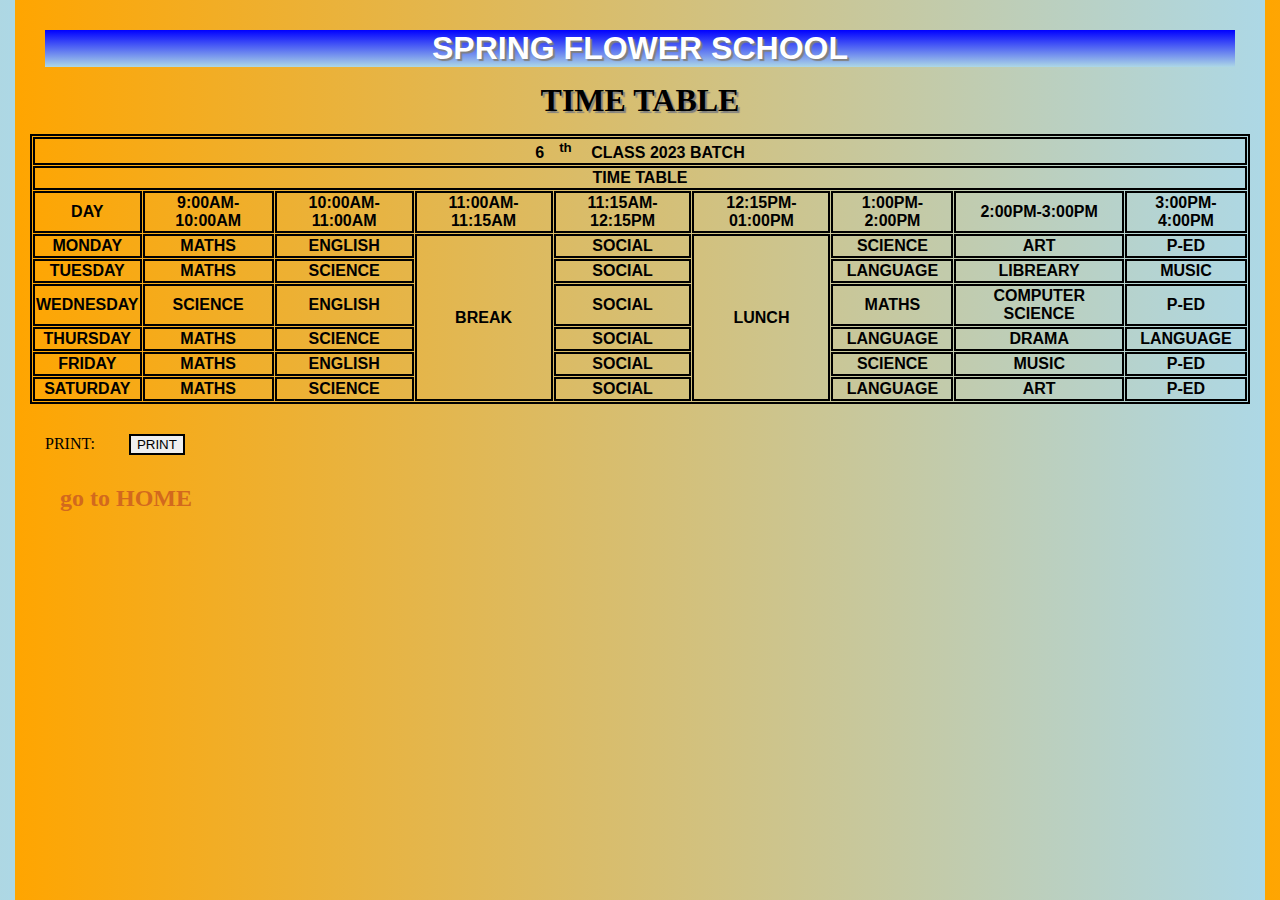
<file: tt.html>
<!DOCTYPE html>
<html lang="en">
<head>
    <meta charset="UTF-8">
    <meta name="viewport" content="width=device-width, initial-scale=1.0">
    <title>TIMETABLE</title>
    <link rel="stylesheet" href="tt.css">
</head>

<body>
    <H1 id=a2>SPRING FLOWER SCHOOL</H1>
    <h1>TIME TABLE</h1>
    <table cellspacing=1px >
        <tr >
     <th colspan="9" >6<sup>th</sup> CLASS 2023 BATCH</th>
        </tr>
        <tr >
            <th colspan="9">
                TIME TABLE
            </th>
        </tr>
        <tr>
            <th>DAY</th>
            <th>9:00AM-10:00AM</th>
            <th>10:00AM-11:00AM</th>
            <th>11:00AM-11:15AM</th>
            <th>11:15AM-12:15PM</th>
            <th>12:15PM-01:00PM</th>
            <th>1:00PM-2:00PM</th>
            <th>2:00PM-3:00PM</th>
            <th>3:00PM-4:00PM</th>
            
        </tr>
        <tr>
            <td>MONDAY</td>
            <td>MATHS</td>
            <td>ENGLISH</td>
            <td rowspan="6">BREAK</td>
            <td>SOCIAL</td>
            <td rowspan="6">LUNCH</td>
            <td>SCIENCE</td>
            <td>ART</td>
            <td>P-ED</td>

        </tr>
        <tr>
            <td>TUESDAY</td>
            <td>MATHS</td>
            <td>SCIENCE</td>
            
            <td>SOCIAL</td>
           
            <td>LANGUAGE</td>
            <td>LIBREARY</td>
            <td>MUSIC</td>
        </tr>
        <tr>
            <td>WEDNESDAY</td>
            <td>SCIENCE</td>
            <td>ENGLISH</td>
         
            <td>SOCIAL</td>
            
            <td>MATHS</td>
            <td>COMPUTER SCIENCE</td>
            <td>P-ED</td>
        </tr>
        <tr>
            <td>THURSDAY</td>
            <td>MATHS</td>
            <td>SCIENCE</td>
           
            <td>SOCIAL</td>
           
            <td>LANGUAGE</td>
            <td>DRAMA</td>
            <td>LANGUAGE</td>
        </tr>
        <tr>
            <td>FRIDAY</td>
            <td>MATHS</td>
            <td>ENGLISH</td>
          
            <td>SOCIAL</td>
            
            <td>SCIENCE</td>
            <td>MUSIC</td>
            <td>P-ED</td>
        </tr>
        <tr>
            <td>SATURDAY</td>
            <td>MATHS</td>
            <td>SCIENCE</td>
            
            <td>SOCIAL</td>
           
            <td>LANGUAGE</td>
            <td>ART</td>
            <td>P-ED</td>
        </tr>
    </table>
    <span>PRINT:</span>
    <button type="button" id="a1" onclick="window.print()">PRINT</button>
    <h2><a href="s_website.html">go to HOME</a></h2>
</body>
</html>
</file>
<file: tt.css>
*{
    margin: 15px;
}
body{
    background: linear-gradient(to left,lightblue,orange);
}
table,tr,td,th{
    font-family: Arial, Helvetica, sans-serif;
    font-weight: bold;
    border: 2px solid black;
    text-align: center;
    
}
table{
    margin-left: auto;
    margin-right: auto;
}
h1{
    text-align: center;
    text-shadow: 2PX 2PX 1PX GRAY;
}
#a1{
    border: none;
    border: 2px solid black;
}
#a2{
    background: linear-gradient(to bottom,blue,lightblue);
    font-weight: bold;
    color: white;
    font-family: Arial, Helvetica, sans-serif;
}
h2 a{
    text-decoration: none;
    font-weight: bold;
    font-family: 'Times New Roman', Times, serif;
    color:chocolate;
}
h2 a:hover{
background-color: antiquewhite;
color: black;
text-shadow: 2px 2px 1px gray;

}
@media screen and (max-width:450px) {
    *{
        margin: 2px;
    }
    body{
        background: linear-gradient(to left,lightblue,orange);
    }
    table,tr,td,th{
        font-family: Arial, Helvetica, sans-serif;
        font-weight: bold;
        border: 0.5px solid black;
        text-align: center;
        font-size: 7px;
    }
    table{
        margin-top: 60px;
        margin-left: auto;
        margin-right: auto;
    }
    h1{
        margin-top: 20px;
        text-align: center;
        text-shadow: 2PX 2PX 1PX GRAY;
    }
    #a1{
        border: none;
        border: 2px solid black;
    }
    #a2{
        background: linear-gradient(to bottom,blue,lightblue);
        font-weight: bold;
        color: white;
        font-family: Arial, Helvetica, sans-serif;
    }
    h2{
        margin: 30px;
    }
    h2 a{
        
        text-decoration: none;
        font-weight: bold;
        font-family: 'Times New Roman', Times, serif;
        color:rgb(32, 26, 21);
    }
    h2 a:hover{
    background-color: antiquewhite;
    color: black;
    text-shadow: 2px 2px 1px gray;
    
    }   
    span{
        margin: 20px;
    }
    
}
</file>
